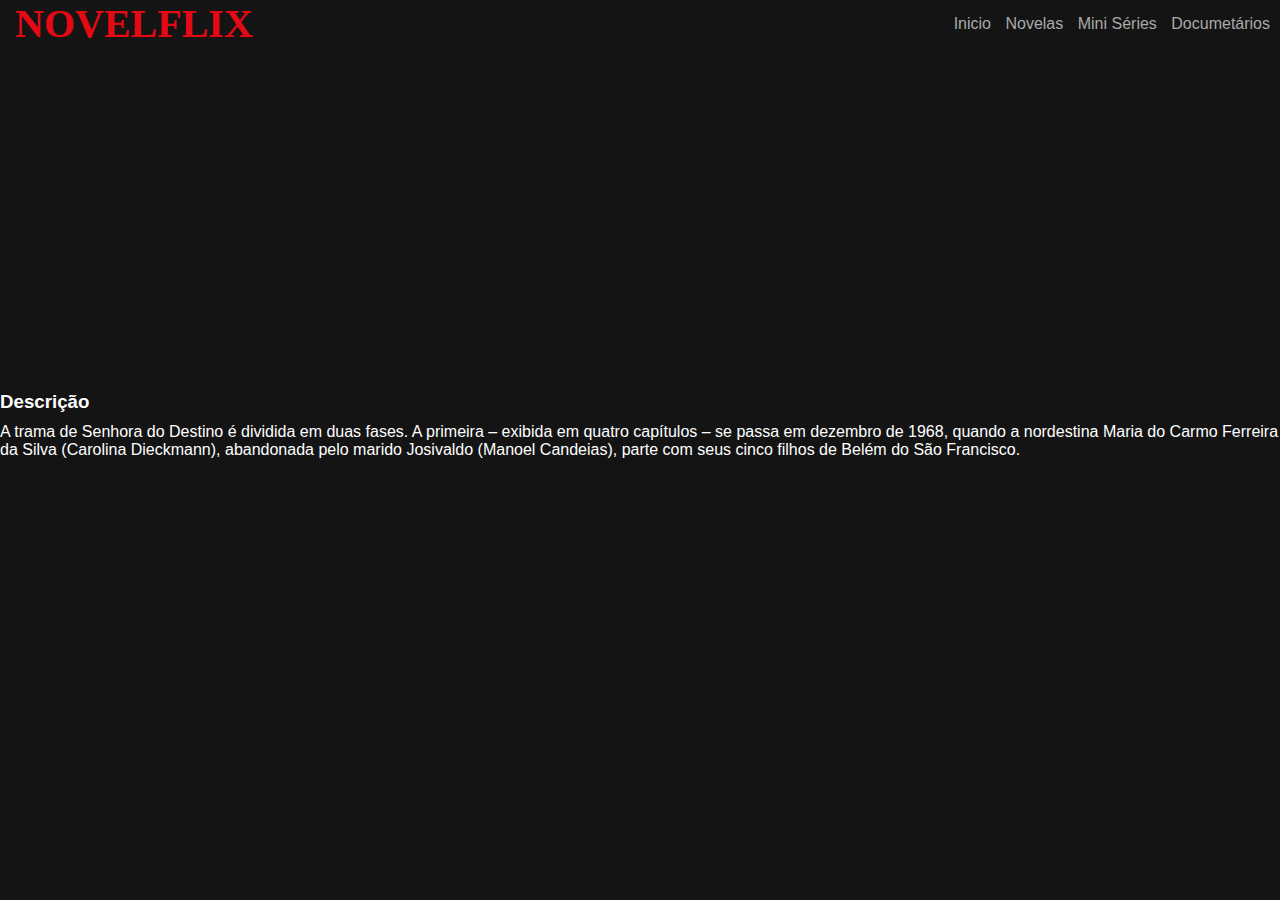
<file: trailersASenhoraDes.html>
<!DOCTYPE html>
<html lang="pt-br">

<head>
    <meta charset="UTF-8">
    <meta http-equiv="X-UA-Compatible" content="IE=edge">
    <meta name="viewport" content="width=device-width, initial-scale=1.0">
    <link rel="stylesheet" href="style/main.css">

    <!--responsividade-->
    <link rel="stylesheet" href="style/responsive.css">
    <!--Owl css-->
    <link rel="stylesheet" href="style/owl/owl.carousel.min.css">
    <link rel="stylesheet" href="style/owl/owl.theme.default.min.css">
    <title>NOVELFLIX</title>
</head>

<body>
    <header>
        <div class="container">
            <h2 class="logo">NOVELFLIX</h2>
            <nav>
                <a href="index.html">Inicio</a>
                <a href="#">Novelas</a>
                <a href="#">Mini Séries</a>
                <a href="#">Documetários</a>
            </nav>
        </div>
    </header>
    <div class="trailer">
        <iframe width="560" height="315" src="https://www.youtube.com/embed/ho8QjRAij-k" title="YouTube video player"
            frameborder="0"
            allow="accelerometer; autoplay; clipboard-write; encrypted-media; gyroscope; picture-in-picture"
            allowfullscreen></iframe>
        
        <div class="descricaoTrailer">
            <h3 class="desTrailer">Descrição</h3>
            <p>A trama de Senhora do Destino é dividida em duas fases.
                A primeira – exibida em quatro capítulos – se passa em dezembro
                de 1968, quando a nordestina Maria do Carmo Ferreira da Silva
                (Carolina Dieckmann), abandonada pelo marido Josivaldo
                (Manoel Candeias), parte com seus cinco filhos de Belém do São Francisco.
            </p>
        </div>
    </div>

</body>

</html>
</file>
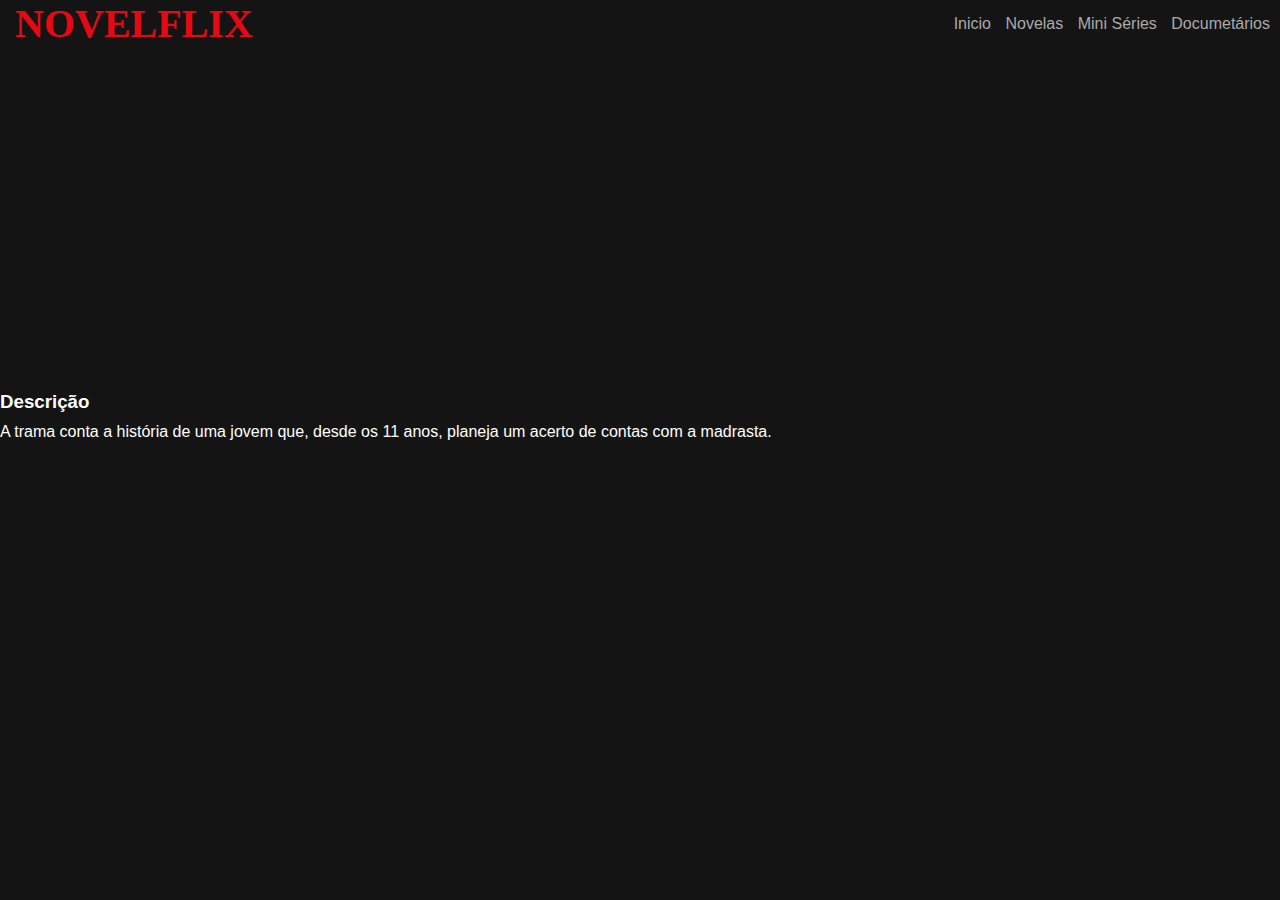
<file: trailersAvBrasil.html>
<!DOCTYPE html>
<html lang="pt-br">

<head>
    <meta charset="UTF-8">
    <meta http-equiv="X-UA-Compatible" content="IE=edge">
    <meta name="viewport" content="width=device-width, initial-scale=1.0">
    <link rel="stylesheet" href="style/main.css">

    <!--responsividade-->
    <link rel="stylesheet" href="style/responsive.css">
    <!--Owl css-->
    <link rel="stylesheet" href="style/owl/owl.carousel.min.css">
    <link rel="stylesheet" href="style/owl/owl.theme.default.min.css">
    <title>NOVELFLIX</title>
</head>

<body>
    <header>
        <div class="container">
            <h2 class="logo">NOVELFLIX</h2>
            <nav>
                <a href="index.html">Inicio</a>
                <a href="#">Novelas</a>
                <a href="#">Mini Séries</a>
                <a href="#">Documetários</a>
            </nav>
        </div>
    </header>
    <div class="trailer">
        <iframe width="560" height="315" src="https://www.youtube.com/embed/mBUs6WVT49M" title="YouTube video player"
            frameborder="0"
            allow="accelerometer; autoplay; clipboard-write; encrypted-media; gyroscope; picture-in-picture"
            allowfullscreen></iframe>
        <div class="descricaoTrailer">
            <h3 class="desTrailer">Descrição</h3>
            <p>A trama conta a história de uma jovem que, desde os 11 anos, planeja um acerto de contas com a madrasta.
            </p>
        </div>
    </div>
</body>
</html>
</file>
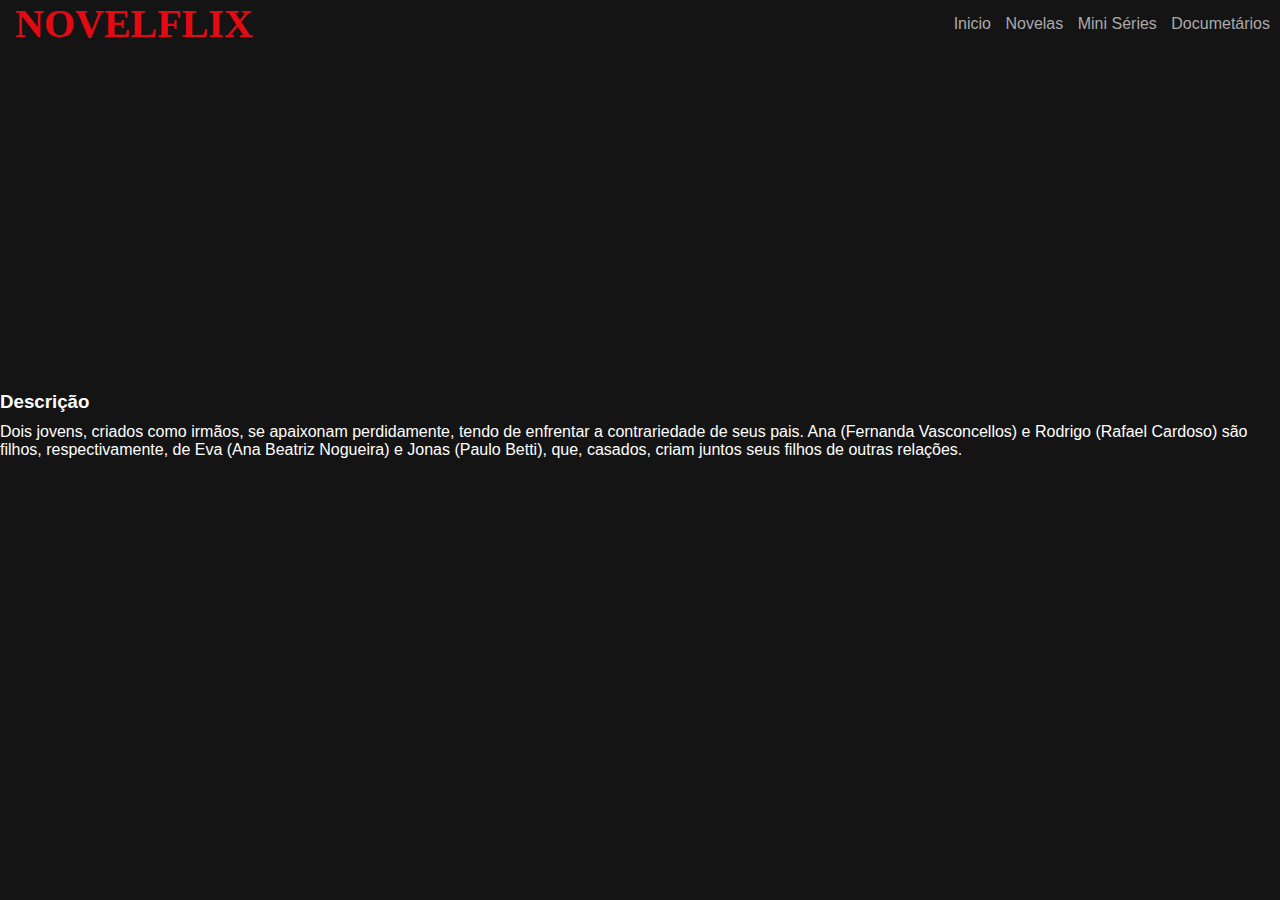
<file: trailersAvidaGente.html>
<!DOCTYPE html>
<html lang="pt-br">

<head>
    <meta charset="UTF-8">
    <meta http-equiv="X-UA-Compatible" content="IE=edge">
    <meta name="viewport" content="width=device-width, initial-scale=1.0">
    <link rel="stylesheet" href="style/main.css">

    <!--responsividade-->
    <link rel="stylesheet" href="style/responsive.css">
    <!--Owl css-->
    <link rel="stylesheet" href="style/owl/owl.carousel.min.css">
    <link rel="stylesheet" href="style/owl/owl.theme.default.min.css">
    <title>NOVELFLIX</title>
</head>

<body>
    <header>
        <div class="container">
            <h2 class="logo">NOVELFLIX</h2>
            <nav>
                <a href="index.html">Inicio</a>
                <a href="#">Novelas</a>
                <a href="#">Mini Séries</a>
                <a href="#">Documetários</a>
            </nav>
        </div>
    </header>
    <div class="trailer">

        <iframe width="560" height="315" src="https://www.youtube.com/embed/FubHZWgp4jE" title="YouTube video player"
            frameborder="0"
            allow="accelerometer; autoplay; clipboard-write; encrypted-media; gyroscope; picture-in-picture"
            allowfullscreen></iframe>
        <div class="descricaoTrailer">
            <h3 class="desTrailer">Descrição</h3>
            <p>Dois jovens, criados como irmãos, se apaixonam perdidamente, tendo de enfrentar a contrariedade de seus
                pais.
                Ana (Fernanda Vasconcellos) e Rodrigo (Rafael Cardoso) são filhos, respectivamente, de Eva (Ana Beatriz
                Nogueira) e Jonas (Paulo Betti), que, casados, criam juntos seus filhos de outras relações.
        </div>
    </div>

</body>

</html>
</file>
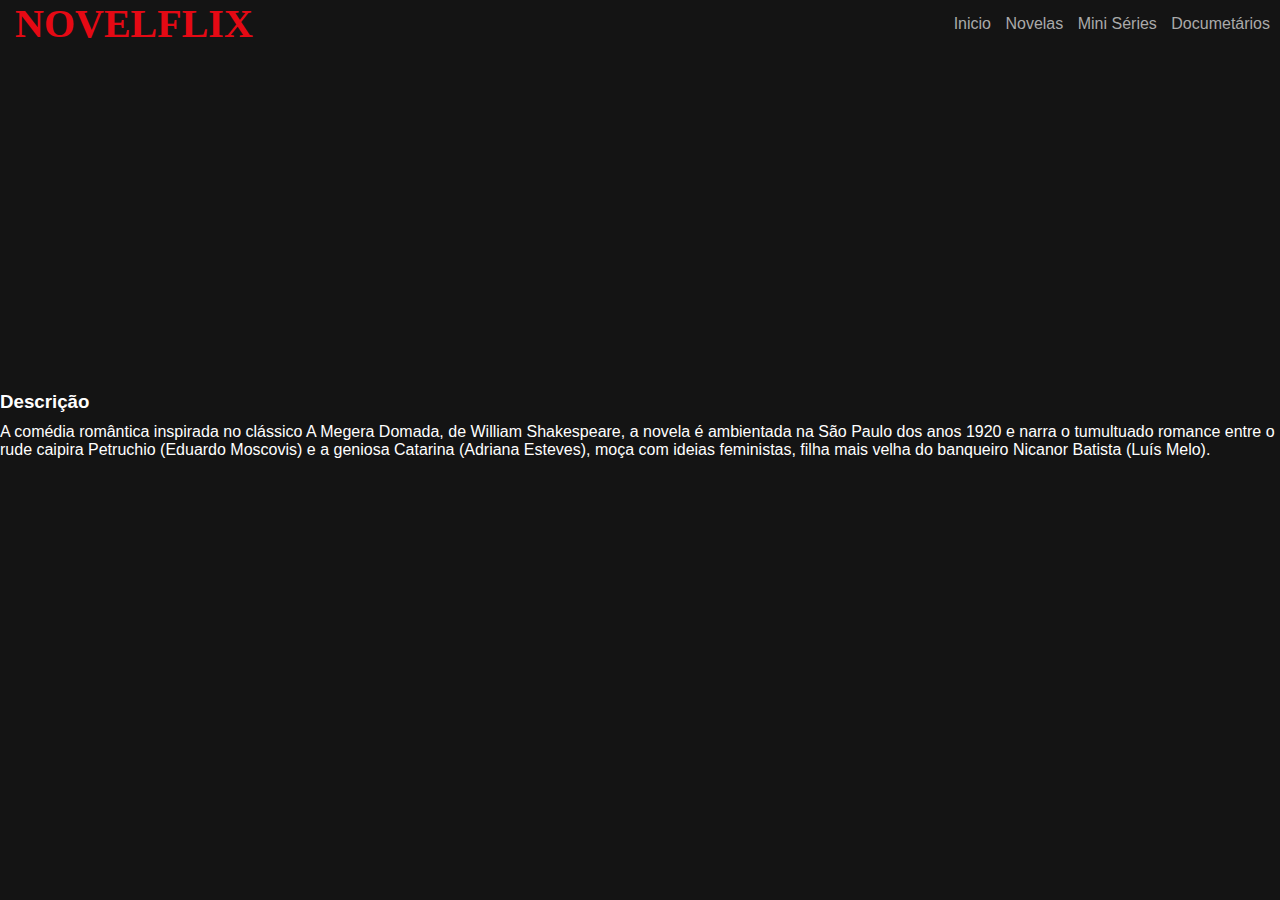
<file: trailersCravoearosa.html>
<!DOCTYPE html>
<html lang="pt-br">

<head>
    <meta charset="UTF-8">
    <meta http-equiv="X-UA-Compatible" content="IE=edge">
    <meta name="viewport" content="width=device-width, initial-scale=1.0">
    <link rel="stylesheet" href="style/main.css">

    <!--responsividade-->
    <link rel="stylesheet" href="style/responsive.css">
    <!--Owl css-->
    <link rel="stylesheet" href="style/owl/owl.carousel.min.css">
    <link rel="stylesheet" href="style/owl/owl.theme.default.min.css">
    <title>NOVELFLIX</title>
</head>

<body>
    <header>
        <div class="container">
            <h2 class="logo">NOVELFLIX</h2>
            <nav>
                <a href="index.html">Inicio</a>
                <a href="#">Novelas</a>
                <a href="#">Mini Séries</a>
                <a href="#">Documetários</a>
            </nav>
        </div>
    </header>
    <div class="trailer">
        <iframe width="560" height="315" src="https://www.youtube.com/embed/NoUEk0XjPEY" title="YouTube video player"
            frameborder="0"
            allow="accelerometer; autoplay; clipboard-write; encrypted-media; gyroscope; picture-in-picture"
            allowfullscreen></iframe>

        <div class="descricaoTrailer">
            <h3 class="desTrailer">Descrição</h3>
            <p>A comédia romântica inspirada no clássico A Megera Domada, de William Shakespeare, a novela é ambientada
                na
                São Paulo dos anos 1920 e narra o tumultuado romance entre o rude caipira Petruchio (Eduardo Moscovis) e
                a
                geniosa Catarina (Adriana Esteves), moça com ideias feministas, filha mais velha do banqueiro Nicanor
                Batista (Luís Melo). </p>
        </div>
    </div>
</body>

</html>
</file>
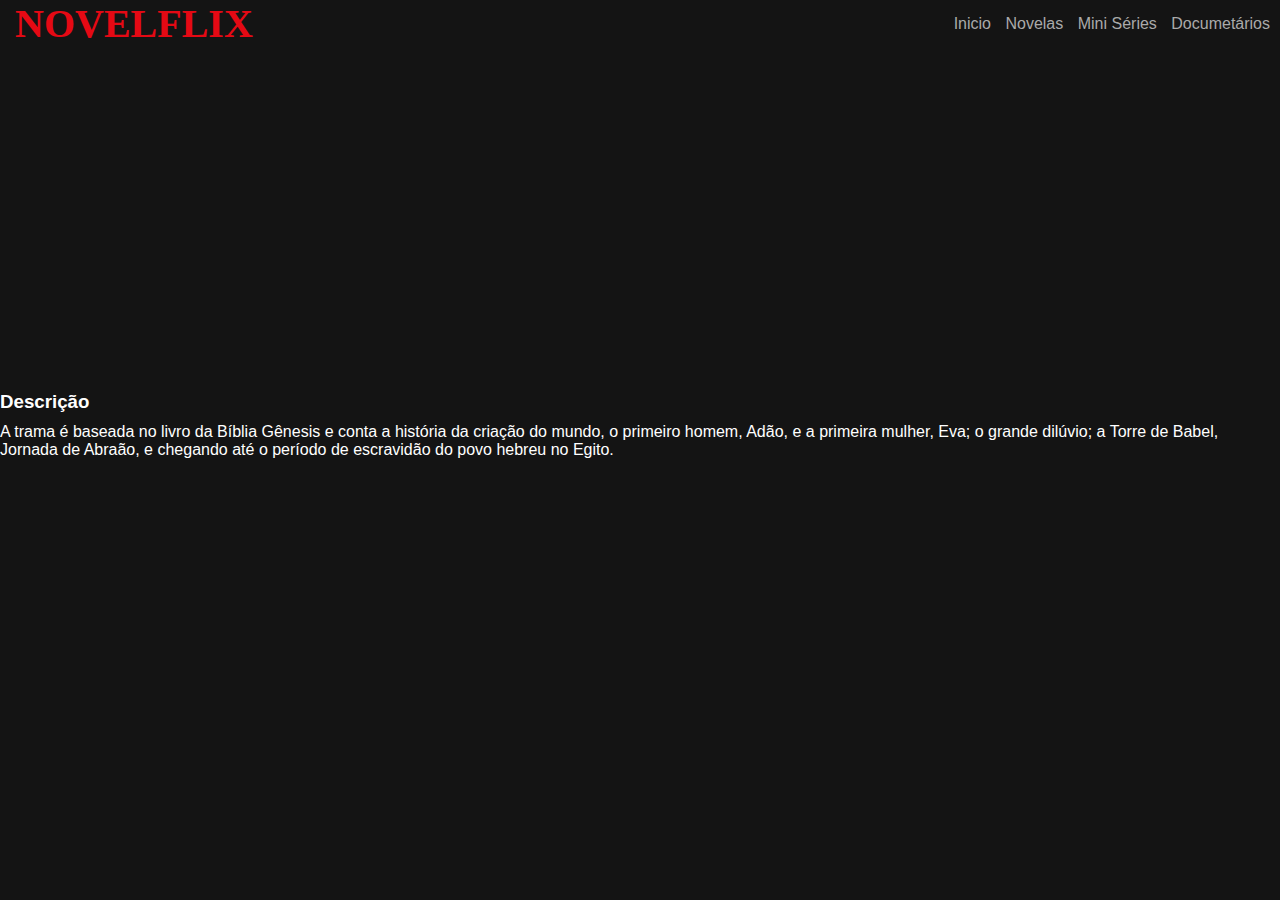
<file: trailersGenesi.html>
<!DOCTYPE html>
<html lang="pt-br">

<head>
    <meta charset="UTF-8">
    <meta http-equiv="X-UA-Compatible" content="IE=edge">
    <meta name="viewport" content="width=device-width, initial-scale=1.0">
    <link rel="stylesheet" href="style/main.css">

    <!--responsividade-->
    <link rel="stylesheet" href="style/responsive.css">
    <!--Owl css-->
    <link rel="stylesheet" href="style/owl/owl.carousel.min.css">
    <link rel="stylesheet" href="style/owl/owl.theme.default.min.css">
    <title>NOVELFLIX</title>
</head>

<body>
    <header>
        <div class="container">
            <h2 class="logo">NOVELFLIX</h2>
            <nav>
                <a href="index.html">Inicio</a>
                <a href="#">Novelas</a>
                <a href="#">Mini Séries</a>
                <a href="#">Documetários</a>
            </nav>
        </div>
    </header>
    <div class="trailer">
        <iframe width="560" height="315" src="https://www.youtube.com/embed/HE9vvOJYT8s" title="YouTube video player"
            frameborder="0"
            allow="accelerometer; autoplay; clipboard-write; encrypted-media; gyroscope; picture-in-picture"
            allowfullscreen></iframe>

        <div class="descricaoTrailer">
            <h3 class="desTrailer">Descrição</h3>
            <p>A trama é baseada no livro da Bíblia Gênesis e conta a história
                da criação do mundo, o primeiro homem, Adão, e a primeira mulher,
                Eva; o grande dilúvio; a Torre de Babel, Jornada de Abraão,
                e chegando até o período de escravidão do povo hebreu no Egito.</p>
        </div>
    </div>
</body>

</html>
</file>
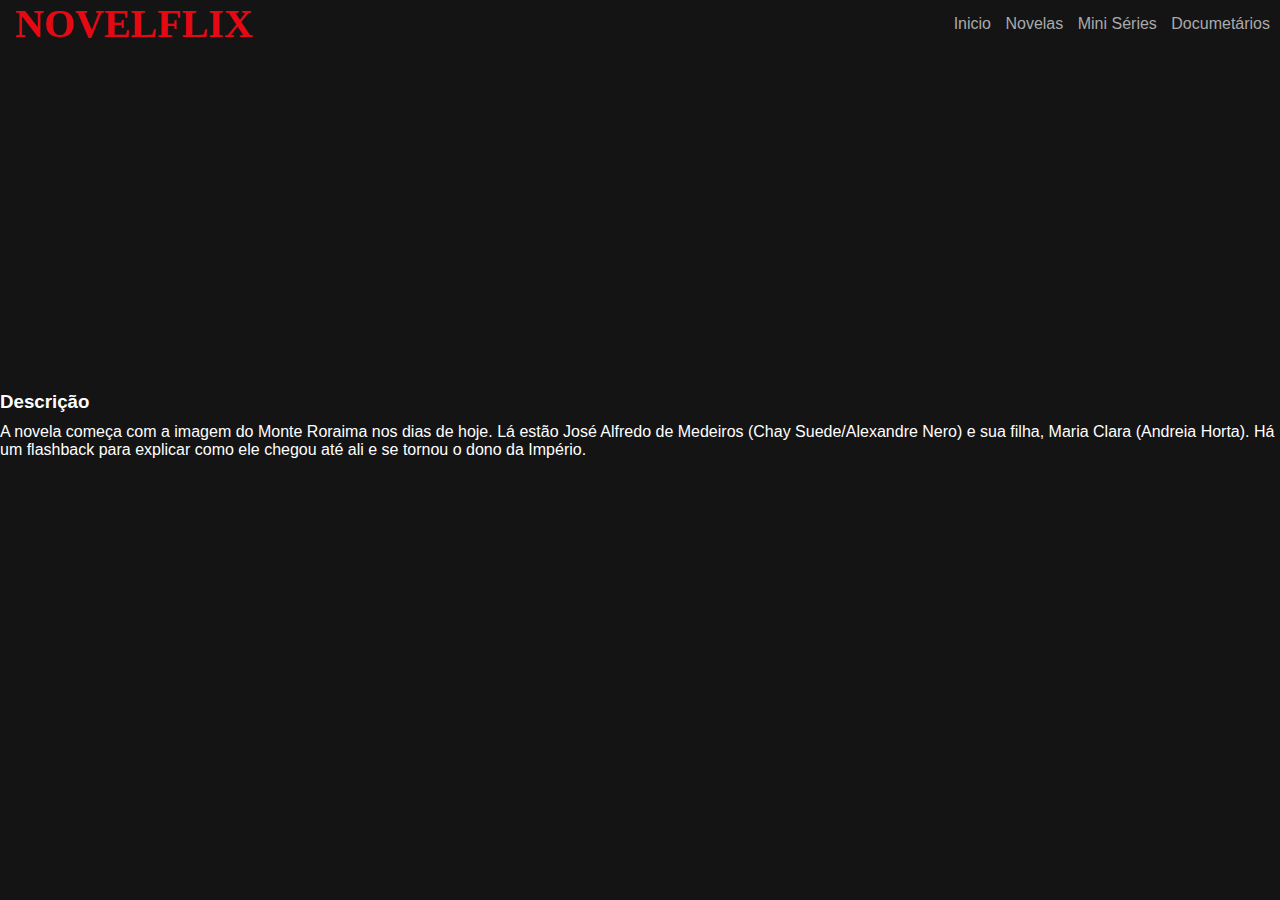
<file: trailersImperio.html>
<!DOCTYPE html>
<html lang="pt-br">

<head>
    <meta charset="UTF-8">
    <meta http-equiv="X-UA-Compatible" content="IE=edge">
    <meta name="viewport" content="width=device-width, initial-scale=1.0">
    <link rel="stylesheet" href="style/main.css">

    <!--responsividade-->
    <link rel="stylesheet" href="style/responsive.css">
    <!--Owl css-->
    <link rel="stylesheet" href="style/owl/owl.carousel.min.css">
    <link rel="stylesheet" href="style/owl/owl.theme.default.min.css">
    <title>NOVELFLIX</title>
</head>

<body>
    <header>
        <div class="container">
            <h2 class="logo">NOVELFLIX</h2>
            <nav>
                <a href="index.html">Inicio</a>
                <a href="#">Novelas</a>
                <a href="#">Mini Séries</a>
                <a href="#">Documetários</a>
            </nav>
        </div>
    </header>
    <div class="trailer">
        <iframe width="560" height="315" src="https://www.youtube.com/embed/xvcOcN_XU_U" title="YouTube video player"
            frameborder="0"
            allow="accelerometer; autoplay; clipboard-write; encrypted-media; gyroscope; picture-in-picture"
            allowfullscreen></iframe>

        <div class="descricaoTrailer">
            <h3 class="desTrailer">Descrição</h3>
            <p>A novela começa com a imagem do Monte Roraima nos dias de hoje. Lá estão José Alfredo de Medeiros (Chay
                Suede/Alexandre Nero) e sua filha, Maria Clara (Andreia Horta). Há um flashback para explicar como ele
                chegou até ali e se tornou o dono da Império.</p>
        </div>
    </div>
</body>

</html>
</file>
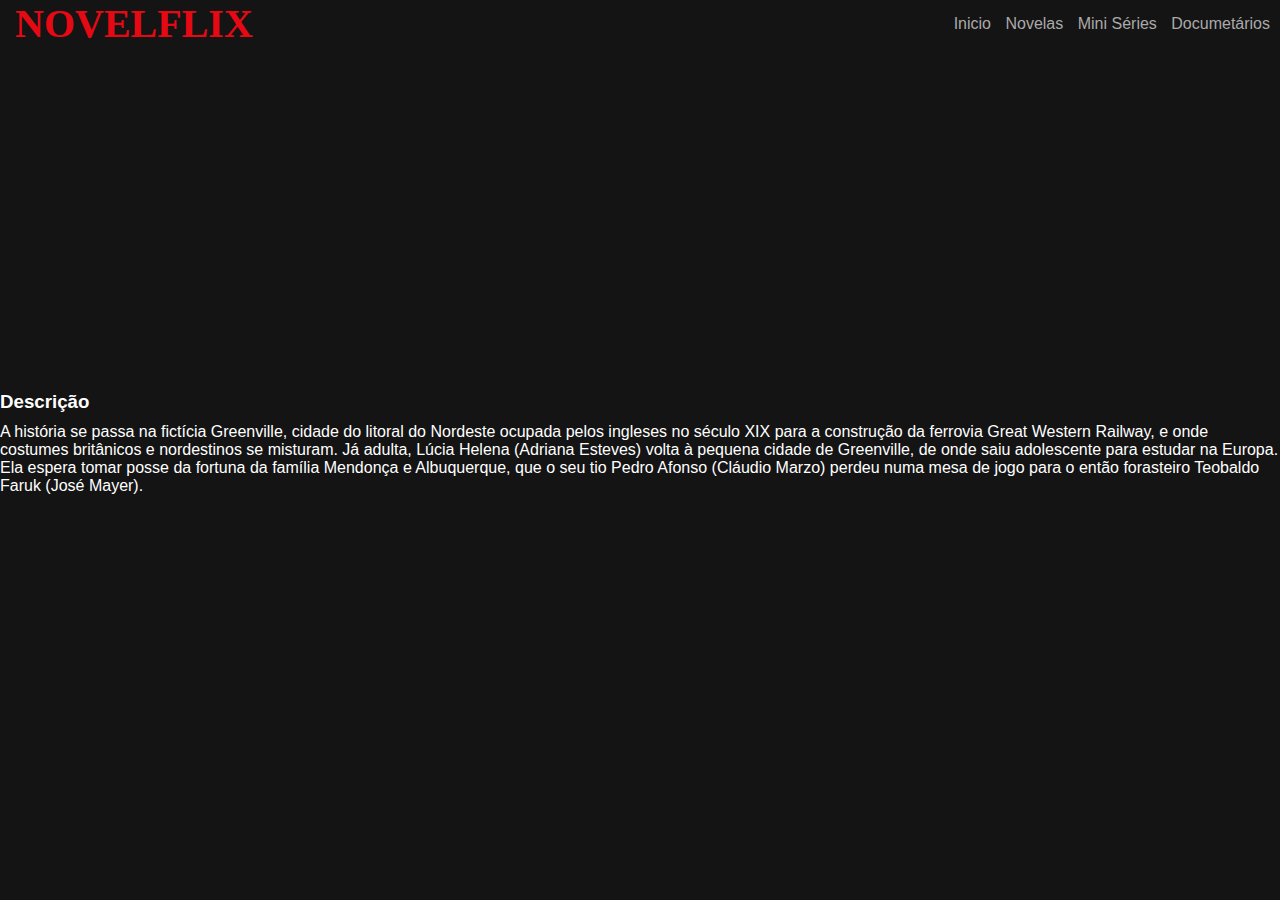
<file: trailersIndomada.html>
<!DOCTYPE html>
<html lang="pt-br">

<head>
    <meta charset="UTF-8">
    <meta http-equiv="X-UA-Compatible" content="IE=edge">
    <meta name="viewport" content="width=device-width, initial-scale=1.0">
    <link rel="stylesheet" href="style/main.css">

    <!--responsividade-->
    <link rel="stylesheet" href="style/responsive.css">
    <!--Owl css-->
    <link rel="stylesheet" href="style/owl/owl.carousel.min.css">
    <link rel="stylesheet" href="style/owl/owl.theme.default.min.css">
    <title>NOVELFLIX</title>
</head>

<body>
    <header>
        <div class="container">
            <h2 class="logo">NOVELFLIX</h2>
            <nav>
                <a href="index.html">Inicio</a>
                <a href="#">Novelas</a>
                <a href="#">Mini Séries</a>
                <a href="#">Documetários</a>
            </nav>
        </div>
    </header>
    <div class="trailer">
        <iframe width="560" height="315" src="https://www.youtube.com/embed/9UPg0eg-wrA" title="YouTube video player"
            frameborder="0" allow="accelerometer; autoplay; 
        clipboard-write; encrypted-media; gyroscope; picture-in-picture" allowfullscreen></iframe>
        <div class="descricaoTrailer">
            <h3 class="desTrailer">Descrição</h3>
            <p>A história se passa na fictícia Greenville, cidade do litoral do
                Nordeste ocupada pelos ingleses no século XIX para a construção
                da ferrovia Great Western Railway, e onde costumes britânicos e
                nordestinos se misturam. Já adulta, Lúcia Helena (Adriana Esteves)
                volta à pequena cidade de Greenville, de onde saiu adolescente para estudar na Europa. Ela espera tomar
                posse da fortuna da família Mendonça e Albuquerque, que o seu tio Pedro Afonso (Cláudio Marzo) perdeu
                numa mesa de jogo para o então forasteiro Teobaldo Faruk (José Mayer).</p>
        </div>
    </div>
</body>

</html>
</file>
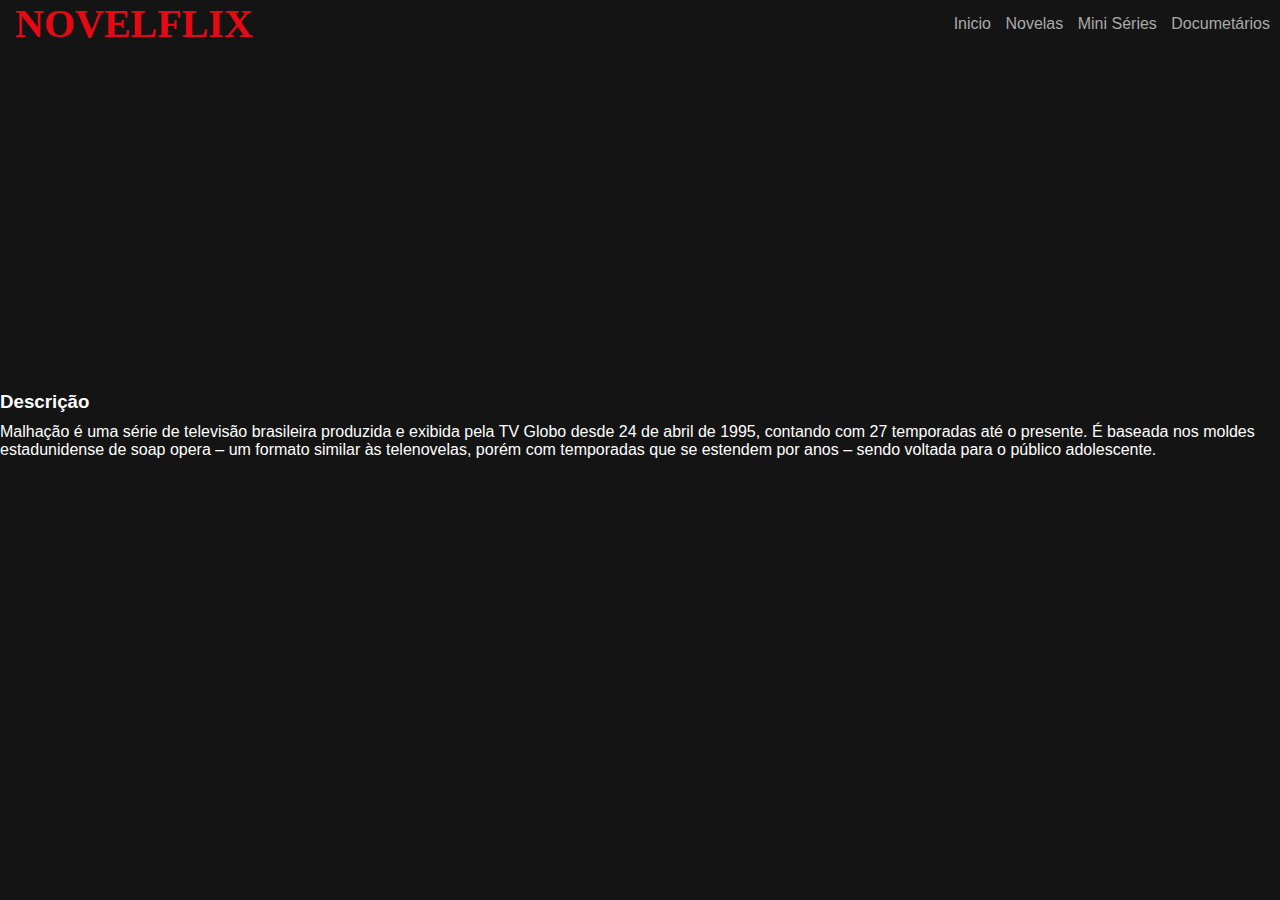
<file: trailersMalhacao.html>
<!DOCTYPE html>
<html lang="pt-br">

<head>
    <meta charset="UTF-8">
    <meta http-equiv="X-UA-Compatible" content="IE=edge">
    <meta name="viewport" content="width=device-width, initial-scale=1.0">
    <link rel="stylesheet" href="style/main.css">

    <!--responsividade-->
    <link rel="stylesheet" href="style/responsive.css">
    <!--Owl css-->
    <link rel="stylesheet" href="style/owl/owl.carousel.min.css">
    <link rel="stylesheet" href="style/owl/owl.theme.default.min.css">
    <title>NOVELFLIX</title>
</head>

<body>
    <header>
        <div class="container">
            <h2 class="logo">NOVELFLIX</h2>
            <nav>
                <a href="index.html">Inicio</a>
                <a href="#">Novelas</a>
                <a href="#">Mini Séries</a>
                <a href="#">Documetários</a>
            </nav>
        </div>
    </header>
    <div class="trailer">
        <iframe width="560" height="315" src="https://www.youtube.com/embed/sV05OLPzpQs" title="YouTube video player"
            frameborder="0"
            allow="accelerometer; autoplay; clipboard-write; encrypted-media; gyroscope; picture-in-picture"
            allowfullscreen></iframe>

        <div class="descricaoTrailer">
            <h3 class="desTrailer">Descrição</h3>
            <p>Malhação é uma série de televisão brasileira produzida e exibida pela TV Globo desde 24 de abril de 1995,
                contando com 27 temporadas até o presente. É baseada nos moldes estadunidense de soap opera – um formato
                similar às telenovelas, porém com temporadas que se estendem por anos – sendo voltada para o público
                adolescente.
        </div>
    </div>
</body>

</html>
</file>
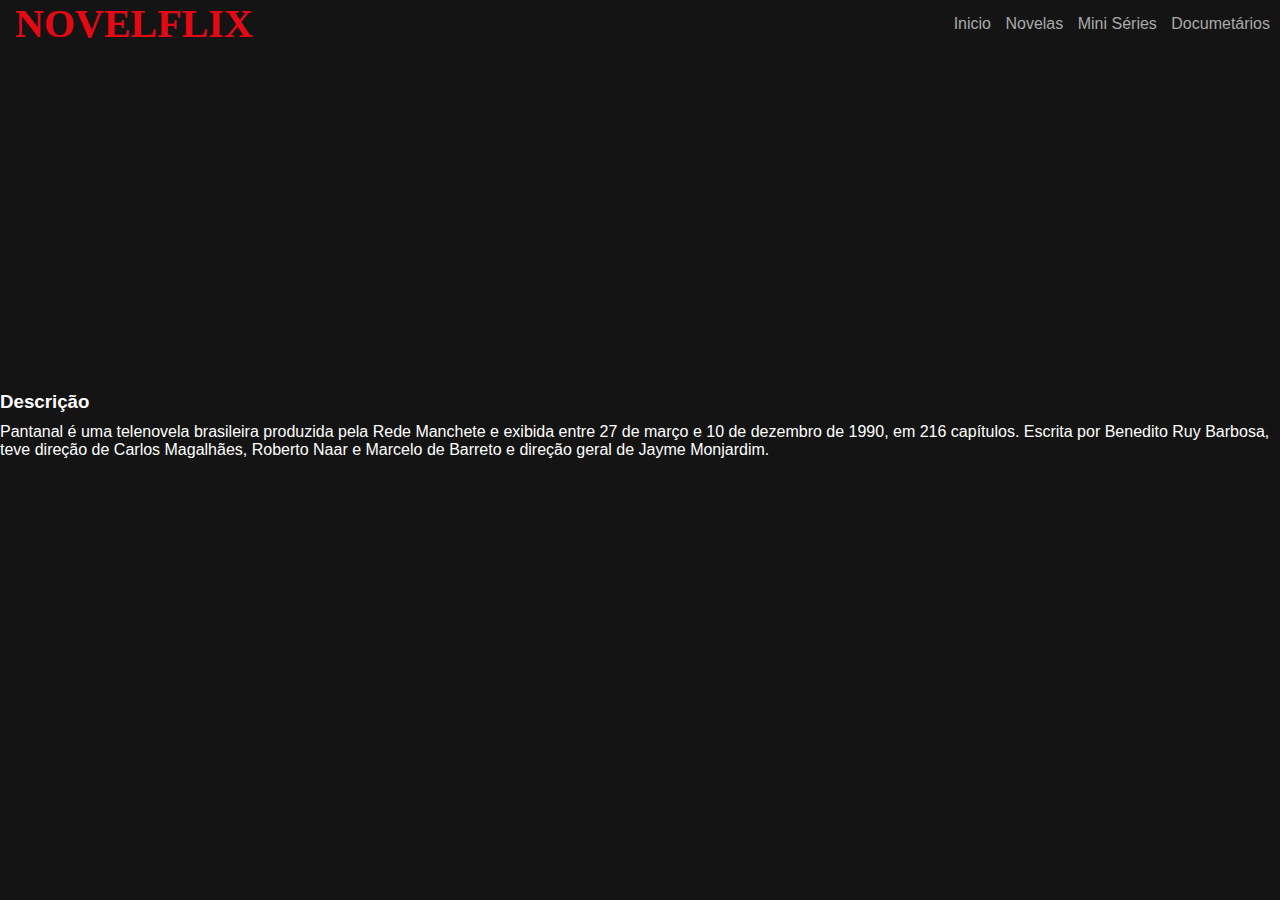
<file: trailersPantanal.html>
<!DOCTYPE html>
<html lang="pt-br">

<head>
    <meta charset="UTF-8">
    <meta http-equiv="X-UA-Compatible" content="IE=edge">
    <meta name="viewport" content="width=device-width, initial-scale=1.0">
    <link rel="stylesheet" href="style/main.css">

    <!--responsividade-->
    <link rel="stylesheet" href="style/responsive.css">
    <!--Owl css-->
    <link rel="stylesheet" href="style/owl/owl.carousel.min.css">
    <link rel="stylesheet" href="style/owl/owl.theme.default.min.css">
    <title>NOVELFLIX</title>
</head>

<body>
    <header>
        <div class="container">
            <h2 class="logo">NOVELFLIX</h2>
            <nav>
                <a href="index.html">Inicio</a>
                <a href="#">Novelas</a>
                <a href="#">Mini Séries</a>
                <a href="#">Documetários</a>
            </nav>
        </div>
    </header>
    <div class="trailer">
        <iframe width="560" height="315" src="https://www.youtube.com/embed/5omW0iUZSWA" title="YouTube video player"
            frameborder="0"
            allow="accelerometer; autoplay; clipboard-write; encrypted-media; gyroscope; picture-in-picture"
            allowfullscreen></iframe>

        <div class="descricaoTrailer">
            <h3 class="desTrailer">Descrição</h3>
            <p>Pantanal é uma telenovela brasileira produzida pela Rede Manchete e exibida entre 27 de março e 10 de
                dezembro de 1990, em 216 capítulos. Escrita por Benedito Ruy Barbosa, teve direção de Carlos Magalhães,
                Roberto Naar e Marcelo de Barreto e direção geral de Jayme Monjardim.</p>
        </div>
    </div>
</body>

</html>
</file>
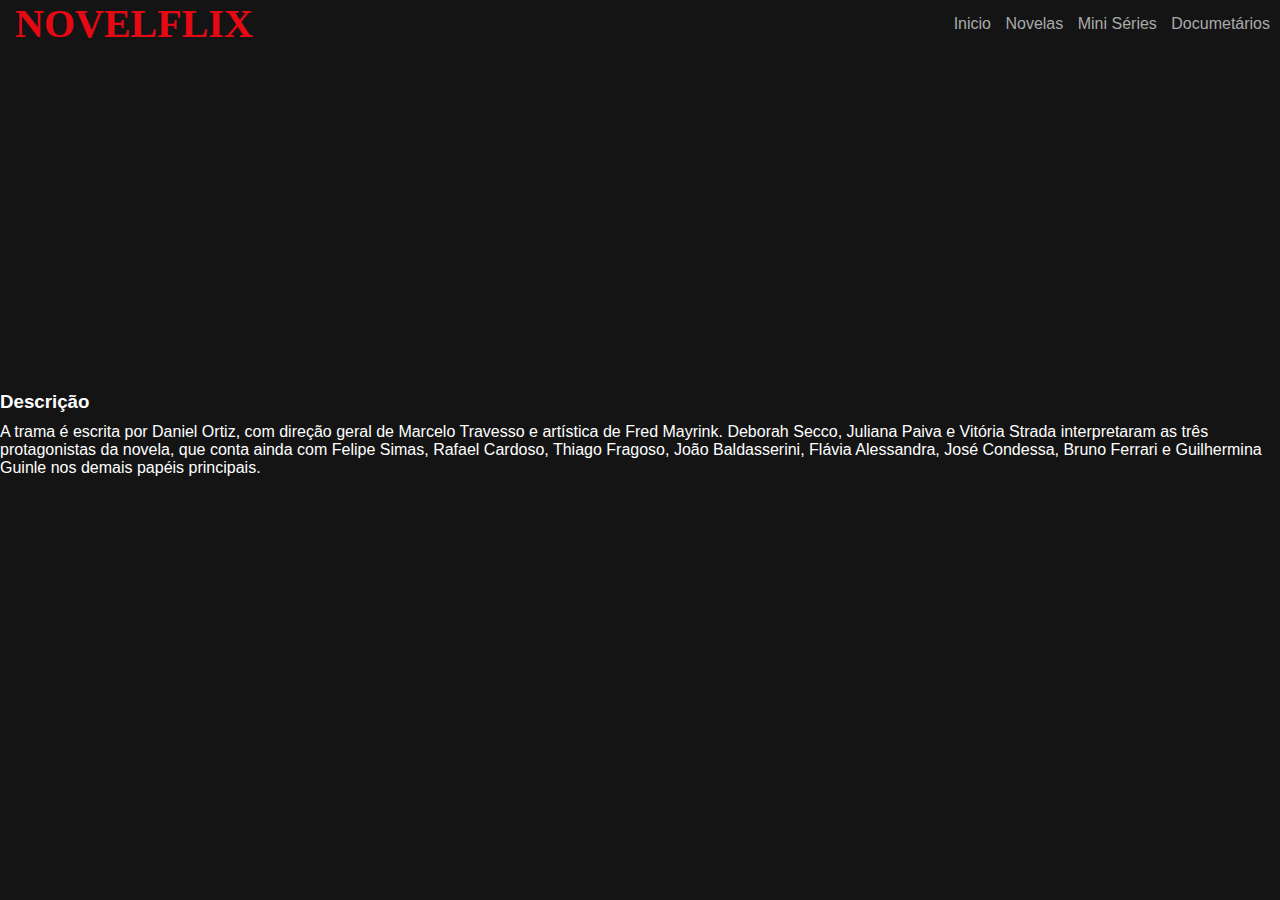
<file: trailersSalvesequempuder.html>
<!DOCTYPE html>
<html lang="pt-br">

<head>
    <meta charset="UTF-8">
    <meta http-equiv="X-UA-Compatible" content="IE=edge">
    <meta name="viewport" content="width=device-width, initial-scale=1.0">
    <link rel="stylesheet" href="style/main.css">

    <!--responsividade-->
    <link rel="stylesheet" href="style/responsive.css">
    <!--Owl css-->
    <link rel="stylesheet" href="style/owl/owl.carousel.min.css">
    <link rel="stylesheet" href="style/owl/owl.theme.default.min.css">
    <title>NOVELFLIX</title>
</head>

<body>
    <header>
        <div class="container">
            <h2 class="logo">NOVELFLIX</h2>
            <nav>
                <a href="index.html">Inicio</a>
                <a href="#">Novelas</a>
                <a href="#">Mini Séries</a>
                <a href="#">Documetários</a>
            </nav>
        </div>
    </header>
    <div class="trailer">
        <iframe width="560" height="315" src="https://www.youtube.com/embed/abu4EcmNHtg" title="YouTube video player"
            frameborder="0"
            allow="accelerometer; autoplay; clipboard-write; encrypted-media; gyroscope; picture-in-picture"
            allowfullscreen></iframe>

        <div class="descricaoTrailer">
            <h3 class="desTrailer">Descrição</h3>
            <p>A trama é escrita por Daniel Ortiz, com direção geral de Marcelo Travesso e artística de Fred Mayrink.
                Deborah Secco, Juliana Paiva e Vitória Strada interpretaram as três protagonistas da novela, que conta
                ainda
                com Felipe Simas, Rafael Cardoso, Thiago Fragoso, João Baldasserini, Flávia Alessandra, José Condessa,
                Bruno
                Ferrari e Guilhermina Guinle nos demais papéis principais.</p>
        </div>
    </div>
</body>

</html>
</file>
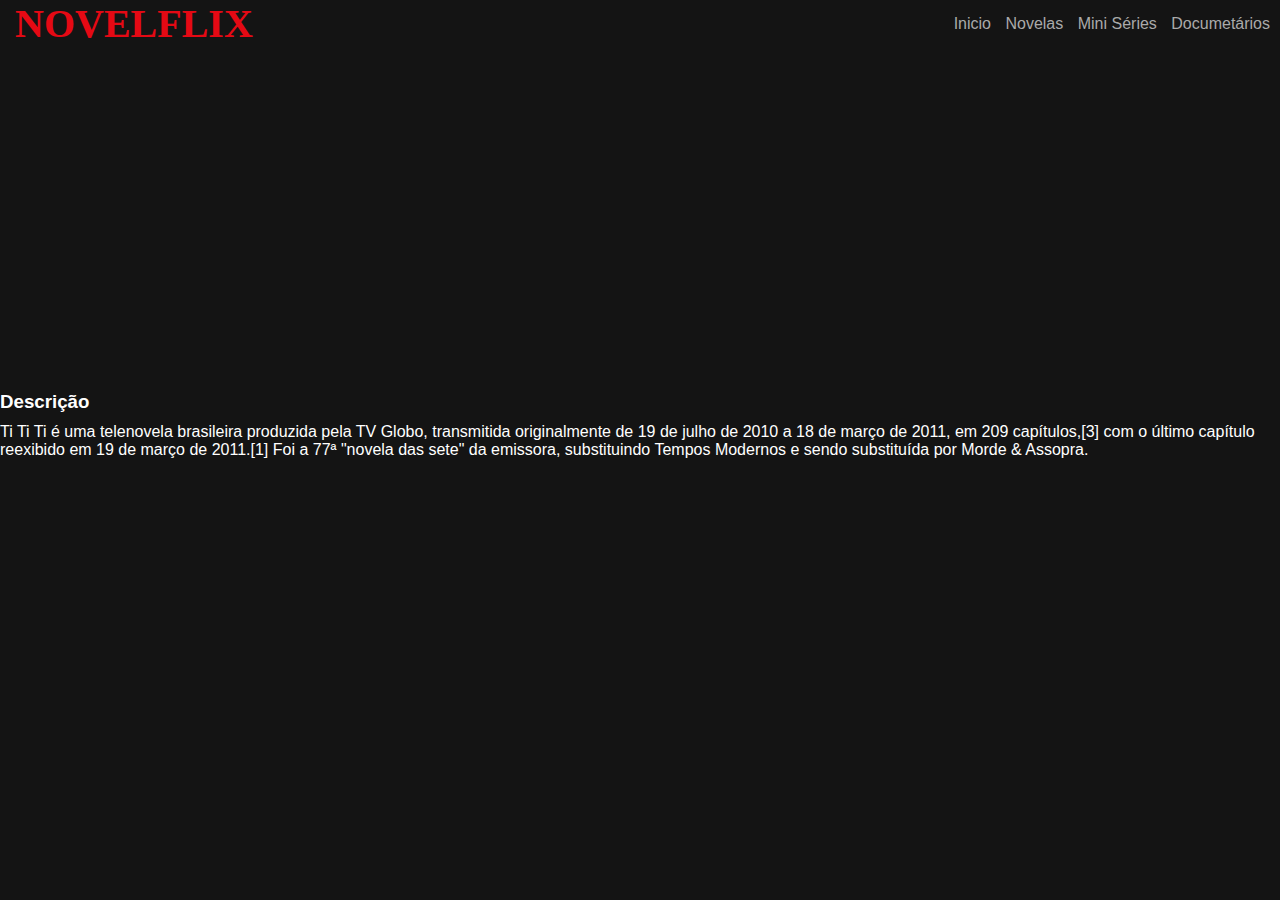
<file: trailersTititi.html>
<!DOCTYPE html>
<html lang="pt-br">

<head>
    <meta charset="UTF-8">
    <meta http-equiv="X-UA-Compatible" content="IE=edge">
    <meta name="viewport" content="width=device-width, initial-scale=1.0">
    <link rel="stylesheet" href="style/main.css">

    <!--responsividade-->
    <link rel="stylesheet" href="style/responsive.css">
    <!--Owl css-->
    <link rel="stylesheet" href="style/owl/owl.carousel.min.css">
    <link rel="stylesheet" href="style/owl/owl.theme.default.min.css">
    <title>NOVELFLIX</title>
</head>

<body>
    <header>
        <div class="container">
            <h2 class="logo">NOVELFLIX</h2>
            <nav>
                <a href="index.html">Inicio</a>
                <a href="#">Novelas</a>
                <a href="#">Mini Séries</a>
                <a href="#">Documetários</a>
            </nav>
        </div>
    </header>
    <div class="trailer">
        <iframe width="560" height="315" src="https://www.youtube.com/embed/1egEsJLSQMk" title="YouTube video player"
            frameborder="0"
            allow="accelerometer; autoplay; clipboard-write; encrypted-media; gyroscope; picture-in-picture"
            allowfullscreen></iframe>
        <div class="descricaoTrailer">
            <h3 class="desTrailer">Descrição</h3>
            <p>Ti Ti Ti é uma telenovela brasileira produzida pela TV Globo, transmitida originalmente de 19 de julho de
                2010 a 18 de março de 2011, em 209 capítulos,[3] com o último capítulo reexibido em 19 de março de
                2011.[1] Foi a 77ª "novela das sete" da emissora, substituindo Tempos Modernos e sendo substituída por
                Morde & Assopra.</p>
        </div>

    </div>
</body>

</html>
</file>
<file: style/main.css>
:root{
    --vermelho: #e50914;
    --preta:#141414;
}

*{
    margin:0;
    padding: 0;
    box-sizing: border-box;
}
/*elementos base*/
body{
    background-color: var(--preta);
    font-family: 'Arial', Times, serif;
    color:white;
}

header .container{
    display: flex;
    flex-direction: row;
    align-items: center;
    justify-content: space-between;
}

header .container .logo{
    margin-left: 5px;
    color: var(--vermelho);
    font-family: 'Arial Black',Times;
    font-size: 40px;
}

header nav a{
    text-decoration: none;
    color: #aaa;
    margin-right: 10px;
}

header nav a:hover{
    color:#fff;
}

/*filme principal*/
.filme-principal{
    font-size: 16px;
    background: linear-gradient(rgba(0,0,0,.50),rgba(0,0,0,.50)100%),  url('/img/genesis.jpeg');

    height: 400px;
    background-size:cover;

    display: flex;
    flex-direction: column;
    justify-content: center;
    align-items: flex-start;
}

.filme-principal .descricao{
    margin-top: 10px;
    margin-bottom: 40px;
}
.filme-principal .titulo{
    margin-top: 15%;
    font-size: 40px;
    font-family: 'Trebuchet MS', 'Lucida Sans Unicode', 'Lucida Grande', 'Lucida Sans', Arial, sans-serif;
}

.botao{
    background-color: rgba(0,0,0,50%);
    border:none;
    color:white;

    padding: 15px 30px;
    margin-right: 15px;
    font-size: 12px;

    cursor: pointer;
    transition: .3s ease all;
}
.botao:hover{
    background-color: white;
    color: black;
}
.botao i{
    margin-right: 5px;
}

.container{
    margin-left: 10px;
}
.filme-principal .container{
    width: 70%;
}

.box-filme{
    height: 100%;
    width: 100%;
    display: block;
    cursor: pointer;
}

.carrosel-filmes{
    margin-top: 5px;
}

/*Trailers.html*/

.trailer{
    
    margin-top: 25px;
    margin-bottom: 10px;
    
}

.trailer .desTrailer{
    margin-bottom: 10px;
    
}
</file>
<file: style/responsive.css>
@media screen and (max-width:700px) {
    header .container {
        display: flex;
        flex-direction: column;
    }
    .botao {
        margin-top: 5px;
        width: 300px;
    }
}

@media screen and (min-width:1000px) {
    .descricao {
        width: 50%;
    }
}

@media screen and (max-width:700px) {
    .descricaoTrailer {
        width: 100%;
    }
}

@media screen and (max-width:700px) {
    iframe {
        width: 100%;
    }
}
</file>
